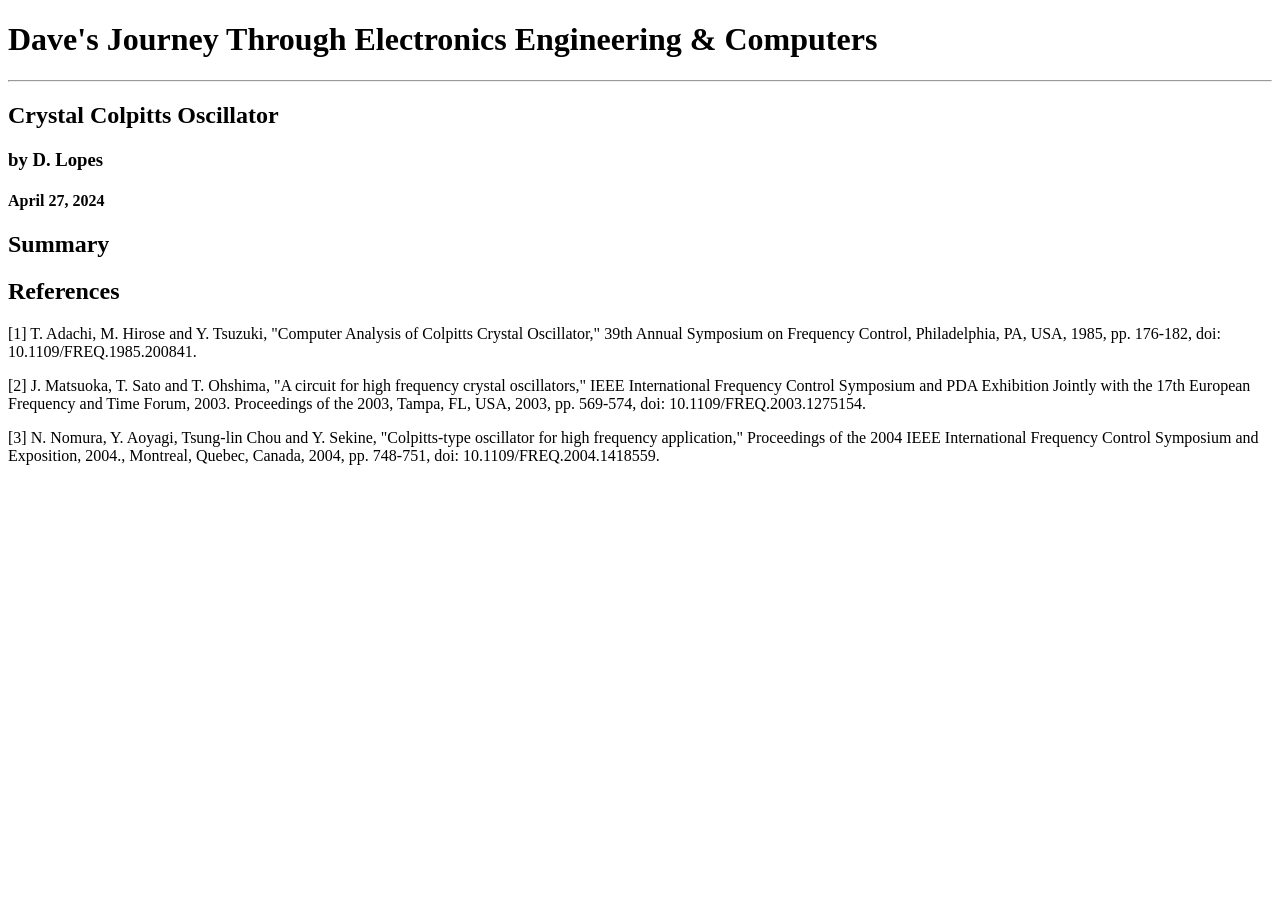
<file: articles/2024-04-27/colpitts-oscillator-crystal/article.html>
<!DOCTYPE html>
<html>
<head></head>
<body>
    <div>
        <h1>Dave's Journey Through Electronics Engineering & Computers</h1>
        <hr>
    </div>
    <div>
        <h2>Crystal Colpitts Oscillator</h2>
        <h3>by D. Lopes</h3>
        <h4>April 27, 2024</h4>
    </div>
    <div>
        <h2>Summary</h2>
        <p></p>
    </div>
    <div>
        <h2>References</h2>
        <p>[1] T. Adachi, M. Hirose and Y. Tsuzuki, "Computer Analysis of Colpitts Crystal Oscillator," 39th Annual Symposium on Frequency Control, Philadelphia, PA, USA, 1985, pp. 176-182, doi: 10.1109/FREQ.1985.200841.</p>
        <p>[2] J. Matsuoka, T. Sato and T. Ohshima, "A circuit for high frequency crystal oscillators," IEEE International Frequency Control Symposium and PDA Exhibition Jointly with the 17th European Frequency and Time Forum, 2003. Proceedings of the 2003, Tampa, FL, USA, 2003, pp. 569-574, doi: 10.1109/FREQ.2003.1275154.</p>
        <p>[3] N. Nomura, Y. Aoyagi, Tsung-lin Chou and Y. Sekine, "Colpitts-type oscillator for high frequency application," Proceedings of the 2004 IEEE International Frequency Control Symposium and Exposition, 2004., Montreal, Quebec, Canada, 2004, pp. 748-751, doi: 10.1109/FREQ.2004.1418559.
    </div>
</body>
</html>
</file>
